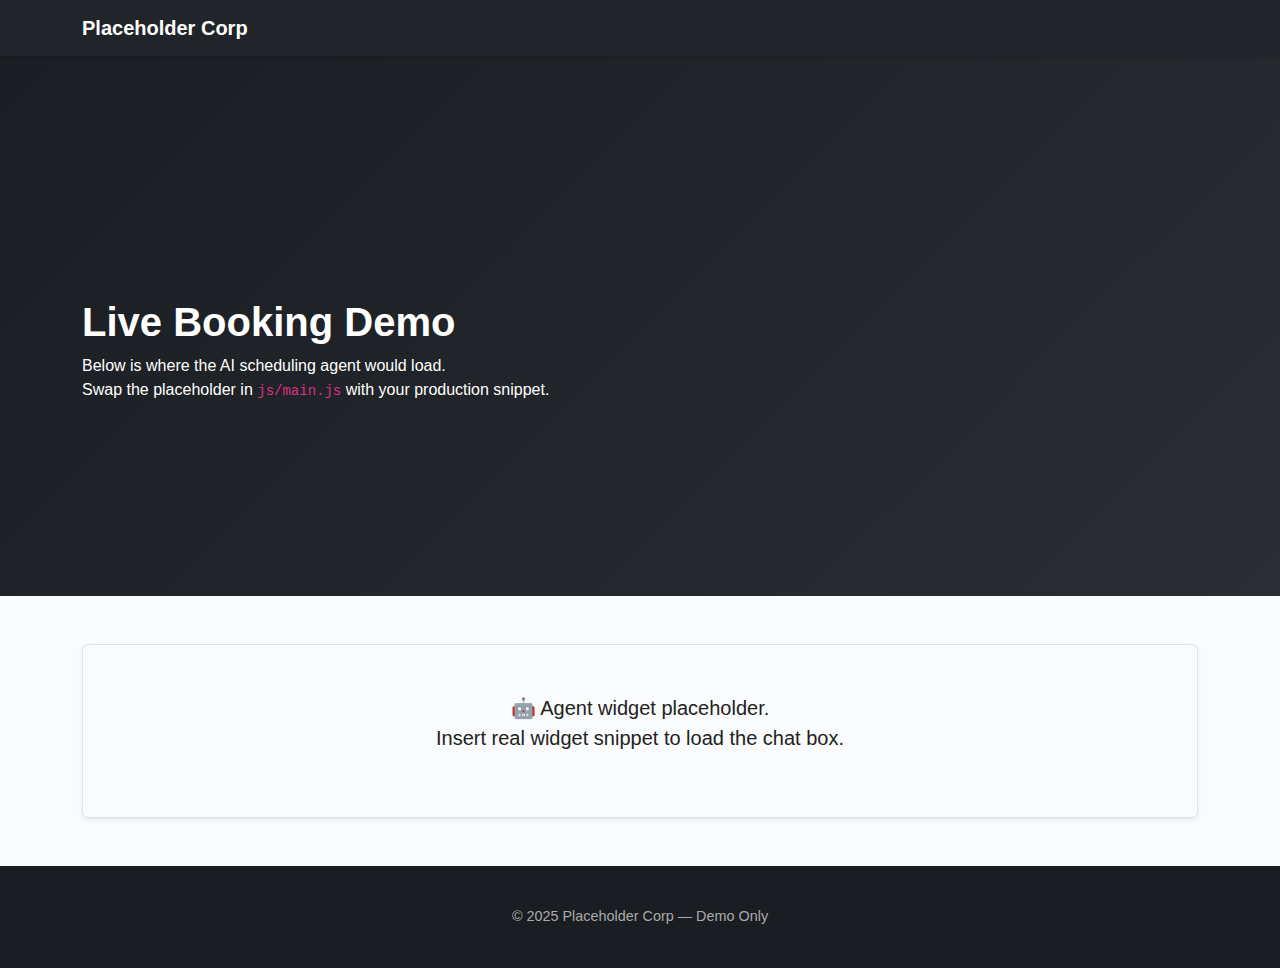
<file: booking.html>
<!doctype html>
<html lang="en"><head>
<meta charset="utf-8"><meta name="viewport" content="width=device-width,initial-scale=1">
<title>Book with AI Agent – Demo</title>
<link href="https://cdn.jsdelivr.net/npm/bootstrap@5.3.3/dist/css/bootstrap.min.css" rel="stylesheet">
<link href="css/styles.css" rel="stylesheet"></head><body>

<nav class="navbar navbar-expand-lg navbar-dark bg-dark shadow-sm">
 <div class="container"><a class="navbar-brand" href="index.html">Placeholder Corp</a></div>
</nav>

<header class="hero" style="min-height:60vh">
 <div class="container">
  <h1>Live Booking Demo</h1>
  <p>Below is where the AI scheduling agent would load.<br>Swap the placeholder in <code>js/main.js</code> with your production snippet.</p>
 </div>
</header>

<section class="container text-center py-5">
 <div id="widgetHook" class="border rounded shadow-sm p-5 fade-in">
   <p class="lead">🤖 Agent widget placeholder.<br>Insert real widget snippet to load the chat box.</p>
 </div>
</section>

<footer><div class="container">© 2025 Placeholder Corp — Demo Only</div></footer>

<script src="https://cdn.jsdelivr.net/npm/bootstrap@5.3.3/dist/js/bootstrap.bundle.min.js"></script>
<script src="js/main.js"></script>
</body></html>
</file>
<file: css/styles.css>
:root{
  --accent:#009ea8;
  --accent-dark:#007e86;
  --bg-top:#fafbfc;
  --bg-alt:#f0f2f4;
  --text:#222;
  --text-light:#555;
}
*{box-sizing:border-box;margin:0;padding:0}
html{scroll-behavior:smooth}
body{font-family:'Segoe UI',Roboto,Arial,sans-serif;color:var(--text);background:var(--bg-top);}
section{padding:4.5rem 0}
h1,h2,h3,h4{font-weight:700;line-height:1.2}
.navbar-brand{font-weight:600}
.btn-accent{background:var(--accent);border:none;color:#fff}
.btn-accent:hover{background:var(--accent-dark)}
.hero{
  background:linear-gradient(135deg,#1a1d21 0%,#2a2d32 100%);
  color:#fff;display:flex;align-items:center;min-height:88vh;padding-top:4rem;
}
.feature-badge{
  display:flex;gap:.75rem;align-items:flex-start;margin-bottom:1.25rem;
}
.feature-badge i{
  flex-shrink:0;width:16px;height:16px;border-radius:50%;background:var(--accent);margin-top:.3rem;
}
.card{border:0;border-radius:.75rem;background:var(--bg-alt);padding:2rem;box-shadow:0 2px 6px rgba(0,0,0,.04);transition:transform .35s}
.card:hover{transform:translateY(-6px)}
.fade{opacity:0;transform:translateY(40px);transition:all .7s ease-out}
.fade.show{opacity:1;transform:none}
footer{background:#1a1d21;color:#aaa;text-align:center;padding:2.5rem 0;font-size:.9rem}
</file>
